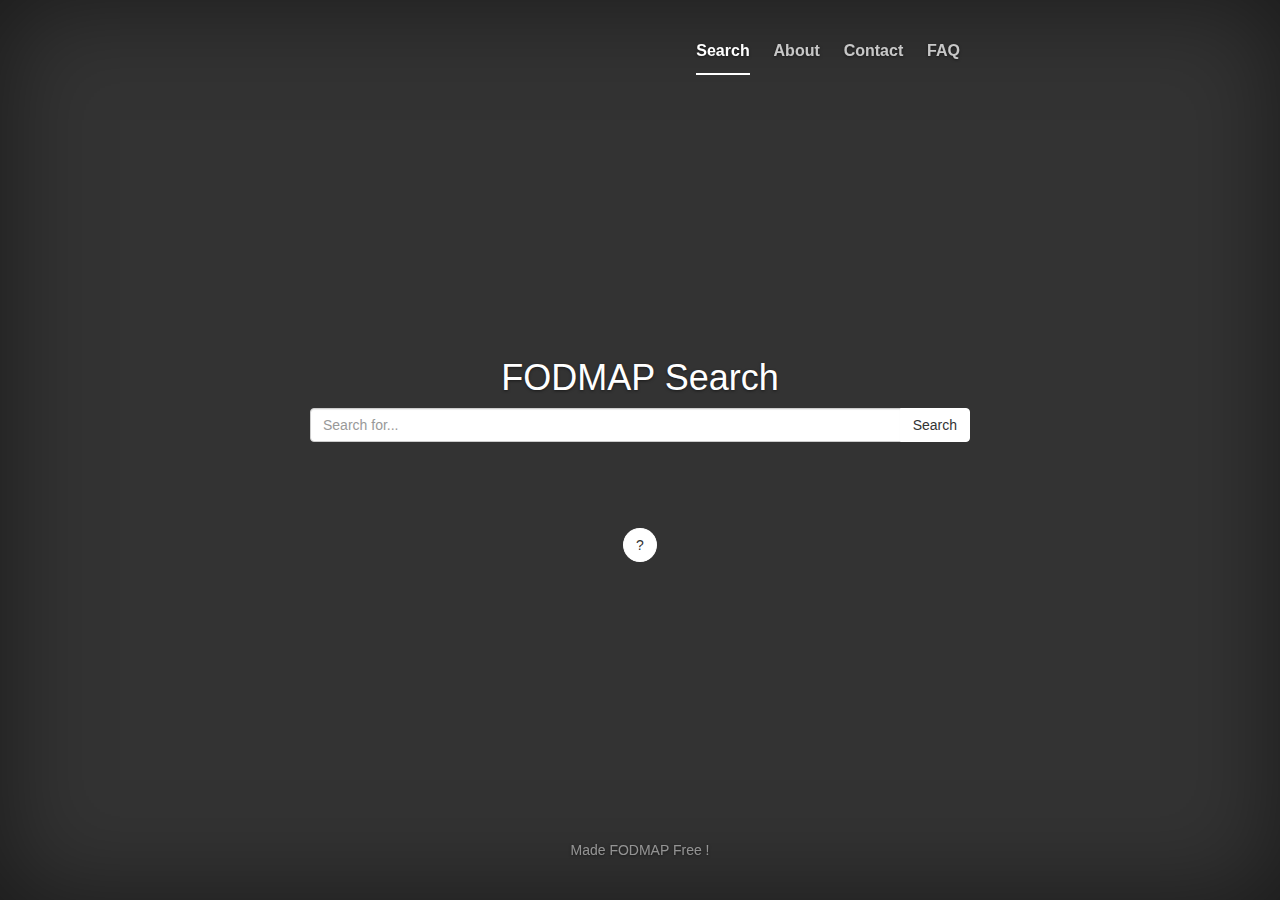
<file: index.html>
<!DOCTYPE html>
<!-- saved from url=(0039)http://getbootstrap.com/examples/cover/ -->
<html lang="en"><head><meta http-equiv="Content-Type" content="text/html; charset=UTF-8">
    <meta charset="utf-8">
    <meta http-equiv="X-UA-Compatible" content="IE=edge">
    <meta name="viewport" content="width=device-width, initial-scale=1">
    <!-- The above 3 meta tags *must* come first in the head; any other head content must come *after* these tags -->
    <meta name="description" content="">
    <meta name="author" content="">
    <link rel="icon" href="fodmap.ico">
    <link rel="apple-touch-icon" href="fodmap.png"/>

    <title>FODMAP Search</title>

    <!-- Bootstrap core CSS -->
    <link href="./Cover Template for Bootstrap_files/bootstrap.min.css" rel="stylesheet">

    <!-- Custom styles for this template -->
    <link href="./Cover Template for Bootstrap_files/cover.css" rel="stylesheet">
    <link rel="stylesheet" href="style.css" media="screen" title="no title" charset="utf-8">

    <!-- Just for debugging purposes. Don't actually copy these 2 lines! -->
    <!--[if lt IE 9]><script src="../../assets/js/ie8-responsive-file-warning.js"></script><![endif]-->
    <script src="./Cover Template for Bootstrap_files/ie-emulation-modes-warning.js"></script>

    <!-- HTML5 shim and Respond.js for IE8 support of HTML5 elements and media queries -->
    <!--[if lt IE 9]>
      <script src="https://oss.maxcdn.com/html5shiv/3.7.2/html5shiv.min.js"></script>
      <script src="https://oss.maxcdn.com/respond/1.4.2/respond.min.js"></script>
    <![endif]-->
  <script type="text/javascript" src="chrome-extension://aadgmnobpdmgmigaicncghmmoeflnamj/ng-inspector.js"></script>
  <script src="https://cdn.firebase.com/js/client/2.3.1/firebase.js"></script>
</head>

  <!-- script for search fodmaps -->
  <script charset="utf-8" src='fodmap.js'></script>

  <script type="text/javascript">
  var clicky_site_ids = clicky_site_ids || [];
  clicky_site_ids.push(100881007);
  (function() {
    var s = document.createElement('script');
    s.type = 'text/javascript';
    s.async = true;
    s.src = '//static.getclicky.com/js';
    ( document.getElementsByTagName('head')[0] || document.getElementsByTagName('body')[0] ).appendChild( s );
  })();
  </script>
<noscript><p><img alt="Clicky" width="1" height="1" src="//in.getclicky.com/100881007ns.gif" /></p></noscript>

  <body>

    <div class="site-wrapper">

      <div class="site-wrapper-inner">

        <div class="cover-container">

          <div class="masthead clearfix">
            <div class="inner">
              <h3 class="masthead-brand"></h3>
              <nav>
                <ul class="nav masthead-nav">
                  <li class="active"><a href="http://getbootstrap.com/examples/cover/#">Search</a></li>
                  <li><a href="about.html">About</a></li>
                  <li><a href="contact.html">Contact</a></li>
                  <li><a href="faq.html">FAQ</a></li>
                </ul>
              </nav>
            </div>
          </div>

          <div class="inner cover">
            <h1 class="cover-heading">FODMAP Search</h1>
            <div class="row">
              <div class="col-lg-12">
                <div class="input-group">
                  <input type="text" class="form-control" placeholder="Search for..." id="fodmap">
                  <span class="input-group-btn">
                    <button class="btn btn-default" type="button" onclick="getWord()">Search</button>
                  </span>
                </div><!-- /input-group -->
              </div><!-- /.col-lg-6 -->
            </div>
            <!-- <input type="text" name="name" value="" id="fodmap">
            <input type="button" name="name" value="Search" onclick="getWord()"> -->
          </div>

          <div class="inner cover">
            <div id="results-div" class="alert alert-success text-left" role="alert">
              <strong id="fodmap-type"></strong>
              <span>(</span>
              <span id='fodmap-name'></span>
              <span>)</span>
              <span id="fodmap-notes"></span>
              <a target="_blank" href="" id="source">click for source</a>
            </div>
            <!-- <h1 class="cover-heading" id='search-answer'></h1>

            <a href="" target="_blank" id='search-source'></a> -->
            <!-- <input type="text" name="name" value="" id="fodmap">
            <input type="button" name="name" value="Search" onclick="getWord()"> -->
            <!-- Button trigger modal -->
            <button type="button" class="btn btn-default" id="faq-btn" data-toggle="modal" data-target="#myModal">
              ?
            </button>

            <!-- Modal -->
            <div class="modal fade" id="myModal" tabindex="-1" role="dialog" aria-labelledby="myModalLabel">
              <div class="modal-dialog" role="document">
                <div class="modal-content">
                  <div class="modal-header">
                    <button type="button" class="close" data-dismiss="modal" aria-label="Close"><span aria-hidden="true">&times;</span></button>
                    <h4 class="modal-title faq-copy" id="myModalLabel">Need Help?</h4>
                  </div>
                  <div class="modal-body">
                    <p class="faq-copy">
                      You can find out if a food item is a Low or High FODMAP by searching.
                    </p>
                    <p class="faq-copy">
                      Simply type in the food item and click search. Please try to spell correctly and use spaces where needed. (Example: green beans not greenbeans!).
                    </p>
                    <p class="faq-copy">
                      We do not return the closest search results matching your search request. It must be an exact match. Yes we know this is annoying but we need to be certain we are only communicating right answers.
                    </p>
                  </div>
                  <div class="modal-footer">
                    <button type="button" class="btn btn-default" data-dismiss="modal">Close</button>
                  </div>
                </div>
              </div>
            </div>
          </div>

          <div class="mastfoot">
            <div class="inner">
              <p>Made FODMAP Free !</p>
            </div>
          </div>

        </div>

      </div>

    </div>

    <!-- Bootstrap core JavaScript
    ================================================== -->
    <!-- Placed at the end of the document so the pages load faster -->
    <script src="./Cover Template for Bootstrap_files/jquery.min.js"></script>
    <script src="./Cover Template for Bootstrap_files/bootstrap.min.js"></script>
    <!-- IE10 viewport hack for Surface/desktop Windows 8 bug -->
    <script src="./Cover Template for Bootstrap_files/ie10-viewport-bug-workaround.js"></script>


</body></html>
</file>
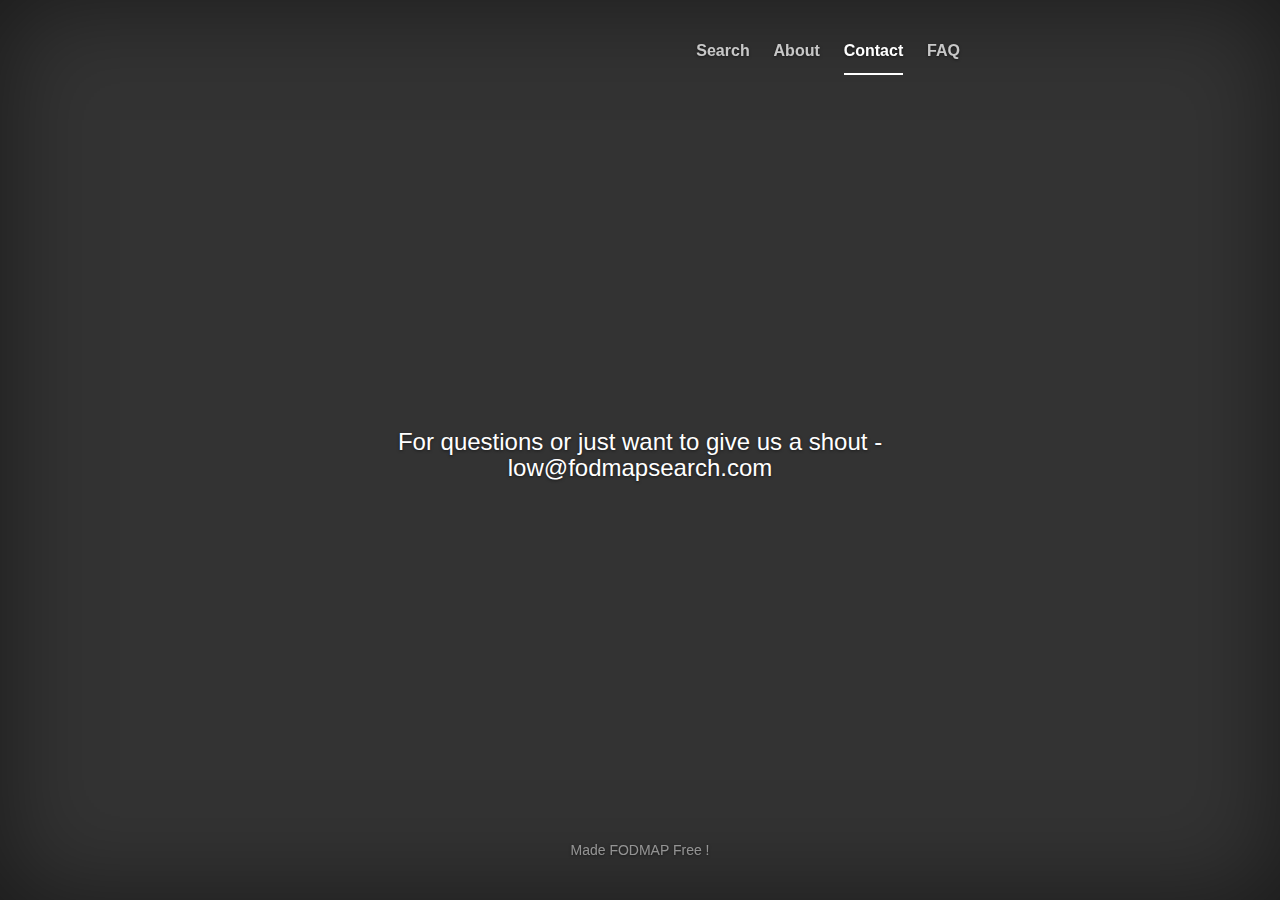
<file: contact.html>
<!DOCTYPE html>
<!-- saved from url=(0039)http://getbootstrap.com/examples/cover/ -->
<html lang="en"><head><meta http-equiv="Content-Type" content="text/html; charset=UTF-8">
    <meta charset="utf-8">
    <meta http-equiv="X-UA-Compatible" content="IE=edge">
    <meta name="viewport" content="width=device-width, initial-scale=1">
    <!-- The above 3 meta tags *must* come first in the head; any other head content must come *after* these tags -->
    <meta name="description" content="">
    <meta name="author" content="">
    <link rel="icon" href="fodmap.ico">
    <link rel="apple-touch-icon" href="fodmap.png"/>
    <title>FODMAP Search</title>

    <!-- Bootstrap core CSS -->
    <link href="./Cover Template for Bootstrap_files/bootstrap.min.css" rel="stylesheet">

    <!-- Custom styles for this template -->
    <link href="./Cover Template for Bootstrap_files/cover.css" rel="stylesheet">
    <link rel="stylesheet" href="style.css" media="screen" title="no title" charset="utf-8">

    <!-- Just for debugging purposes. Don't actually copy these 2 lines! -->
    <!--[if lt IE 9]><script src="../../assets/js/ie8-responsive-file-warning.js"></script><![endif]-->
    <script src="./Cover Template for Bootstrap_files/ie-emulation-modes-warning.js"></script>

    <!-- HTML5 shim and Respond.js for IE8 support of HTML5 elements and media queries -->
    <!--[if lt IE 9]>
      <script src="https://oss.maxcdn.com/html5shiv/3.7.2/html5shiv.min.js"></script>
      <script src="https://oss.maxcdn.com/respond/1.4.2/respond.min.js"></script>
    <![endif]-->
  <script type="text/javascript" src="chrome-extension://aadgmnobpdmgmigaicncghmmoeflnamj/ng-inspector.js"></script></head>

  <!-- script for search fodmaps -->
  <script charset="utf-8" src='fodmap.js'></script>

  <body>

    <div class="site-wrapper">

      <div class="site-wrapper-inner">

        <div class="cover-container">

          <div class="masthead clearfix">
            <div class="inner">
              <h3 class="masthead-brand"></h3>
              <nav>
                <ul class="nav masthead-nav">
                  <li><a href="index.html">Search</a></li>
                  <li><a href="about.html">About</a></li>
                  <li class="active"><a href="contact.html">Contact</a></li>
                  <li><a href="faq.html">FAQ</a></li>
                </ul>
              </nav>
            </div>
          </div>

          <div class="inner cover">
            <h3 class="cover-heading">For questions or just want to give us a shout - low@fodmapsearch.com</h3>
          </div>

          <div class="mastfoot">
            <div class="inner">
              <p>Made FODMAP Free !</p>
            </div>
          </div>

        </div>

      </div>

    </div>

    <!-- Bootstrap core JavaScript
    ================================================== -->
    <!-- Placed at the end of the document so the pages load faster -->
    <script src="./Cover Template for Bootstrap_files/jquery.min.js"></script>
    <script src="./Cover Template for Bootstrap_files/bootstrap.min.js"></script>
    <!-- IE10 viewport hack for Surface/desktop Windows 8 bug -->
    <script src="./Cover Template for Bootstrap_files/ie10-viewport-bug-workaround.js"></script>


</body></html>
</file>
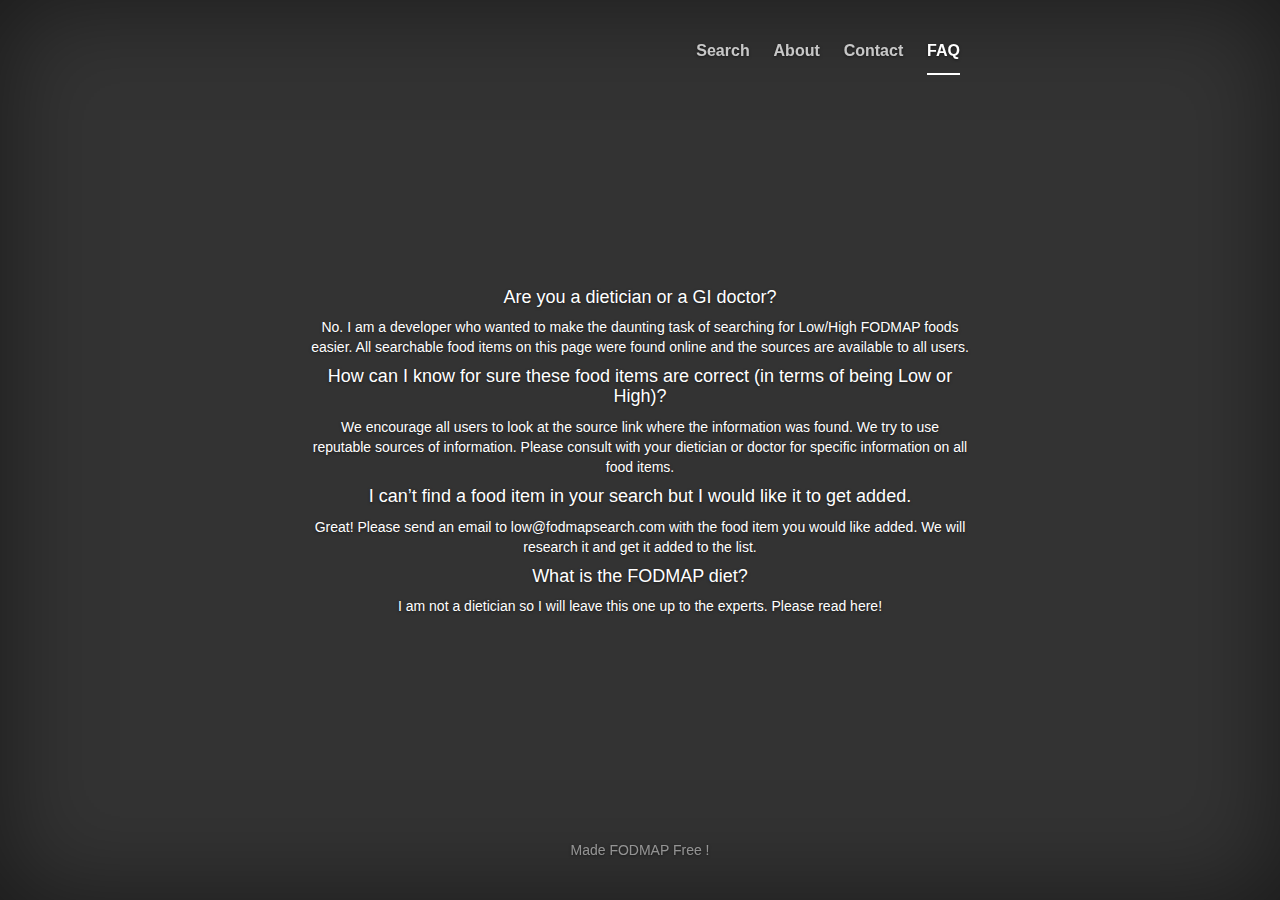
<file: faq.html>
<!DOCTYPE html>
<!-- saved from url=(0039)http://getbootstrap.com/examples/cover/ -->
<html lang="en"><head><meta http-equiv="Content-Type" content="text/html; charset=UTF-8">
    <meta charset="utf-8">
    <meta http-equiv="X-UA-Compatible" content="IE=edge">
    <meta name="viewport" content="width=device-width, initial-scale=1">
    <!-- The above 3 meta tags *must* come first in the head; any other head content must come *after* these tags -->
    <meta name="description" content="">
    <meta name="author" content="">
    <link rel="icon" href="fodmap.ico">
    <link rel="apple-touch-icon" href="fodmap.png"/>

    <title>FODMAP Search</title>

    <!-- Bootstrap core CSS -->
    <link href="./Cover Template for Bootstrap_files/bootstrap.min.css" rel="stylesheet">

    <!-- Custom styles for this template -->
    <link href="./Cover Template for Bootstrap_files/cover.css" rel="stylesheet">
    <link rel="stylesheet" href="style.css" media="screen" title="no title" charset="utf-8">

    <!-- Just for debugging purposes. Don't actually copy these 2 lines! -->
    <!--[if lt IE 9]><script src="../../assets/js/ie8-responsive-file-warning.js"></script><![endif]-->
    <script src="./Cover Template for Bootstrap_files/ie-emulation-modes-warning.js"></script>

    <!-- HTML5 shim and Respond.js for IE8 support of HTML5 elements and media queries -->
    <!--[if lt IE 9]>
      <script src="https://oss.maxcdn.com/html5shiv/3.7.2/html5shiv.min.js"></script>
      <script src="https://oss.maxcdn.com/respond/1.4.2/respond.min.js"></script>
    <![endif]-->
  <script type="text/javascript" src="chrome-extension://aadgmnobpdmgmigaicncghmmoeflnamj/ng-inspector.js"></script></head>

  <!-- script for search fodmaps -->
  <script charset="utf-8" src='fodmap.js'></script>

  <body>

    <div class="site-wrapper">

      <div class="site-wrapper-inner">

        <div class="cover-container">

          <div class="masthead clearfix">
            <div class="inner">
              <h3 class="masthead-brand"></h3>
              <nav>
                <ul class="nav masthead-nav">
                  <li><a href="index.html">Search</a></li>
                  <li><a href="about.html">About</a></li>
                  <li><a href="contact.html">Contact</a></li>
                  <li class="active"><a href="faq.html">FAQ</a></li>
                </ul>
              </nav>
            </div>
          </div>

          <div class="inner cover">
            <h4>Are you a dietician or a GI doctor?</h4>
            <p>No. I am a developer who wanted to make the daunting task of searching for Low/High FODMAP foods easier. All searchable food items on this page were found online and the sources are available to all users.</p>

            <h4>How can I know for sure these food items are correct (in terms of being Low or High)?</h4>
            <p>We encourage all users to look at the source link where the information was found. We try to use reputable sources of information. Please consult with your dietician or doctor for specific information on all food items.</p>

            <h4>I can’t find a food item in your search but I would like it to get added.</h4>
            <p>Great! Please send an email to low@fodmapsearch.com with the food item you would like added. We will research it and get it added to the list.</p>

            <h4>What is the FODMAP diet?</h4>
            <p>I am not a dietician so I will leave this one up to the experts. <a target="_blank" href="https://stanfordhealthcare.org/content/dam/SHC/for-patients-component/programs-services/clinical-nutrition-services/docs/pdf-lowfodmapdiet.pdf">Please read here!</a></p>
          </div>

          <div class="mastfoot">
            <div class="inner">
              <p>Made FODMAP Free !</p>
            </div>
          </div>

        </div>

      </div>

    </div>

    <!-- Bootstrap core JavaScript
    ================================================== -->
    <!-- Placed at the end of the document so the pages load faster -->
    <script src="./Cover Template for Bootstrap_files/jquery.min.js"></script>
    <script src="./Cover Template for Bootstrap_files/bootstrap.min.js"></script>
    <!-- IE10 viewport hack for Surface/desktop Windows 8 bug -->
    <script src="./Cover Template for Bootstrap_files/ie10-viewport-bug-workaround.js"></script>


</body></html>
</file>
<file: Cover Template for Bootstrap_files/cover.css>
/*
 * Globals
 */

/* Links */
a,
a:focus,
a:hover {
  color: #fff;
}

/* Custom default button */
.btn-default,
.btn-default:hover,
.btn-default:focus {
  color: #333;
  text-shadow: none; /* Prevent inheritence from `body` */
  background-color: #fff;
  border: 1px solid #fff;
}


/*
 * Base structure
 */

html,
body {
  height: 100%;
  background-color: #333;
}
body {
  color: #fff;
  text-align: center;
  text-shadow: 0 1px 3px rgba(0,0,0,.5);
}

/* Extra markup and styles for table-esque vertical and horizontal centering */
.site-wrapper {
  display: table;
  width: 100%;
  height: 100%; /* For at least Firefox */
  min-height: 100%;
  -webkit-box-shadow: inset 0 0 100px rgba(0,0,0,.5);
          box-shadow: inset 0 0 100px rgba(0,0,0,.5);
}
.site-wrapper-inner {
  display: table-cell;
  vertical-align: top;
}
.cover-container {
  margin-right: auto;
  margin-left: auto;
}

/* Padding for spacing */
.inner {
  padding: 30px;
}


/*
 * Header
 */
.masthead-brand {
  margin-top: 10px;
  margin-bottom: 10px;
}

.masthead-nav > li {
  display: inline-block;
}
.masthead-nav > li + li {
  margin-left: 20px;
}
.masthead-nav > li > a {
  padding-right: 0;
  padding-left: 0;
  font-size: 16px;
  font-weight: bold;
  color: #fff; /* IE8 proofing */
  color: rgba(255,255,255,.75);
  border-bottom: 2px solid transparent;
}
.masthead-nav > li > a:hover,
.masthead-nav > li > a:focus {
  background-color: transparent;
  border-bottom-color: #a9a9a9;
  border-bottom-color: rgba(255,255,255,.25);
}
.masthead-nav > .active > a,
.masthead-nav > .active > a:hover,
.masthead-nav > .active > a:focus {
  color: #fff;
  border-bottom-color: #fff;
}

@media (min-width: 768px) {
  .masthead-brand {
    float: left;
  }
  .masthead-nav {
    float: right;
  }
}


/*
 * Cover
 */

.cover {
  padding: 0 20px;
}
.cover .btn-lg {
  padding: 10px 20px;
  font-weight: bold;
}


/*
 * Footer
 */

.mastfoot {
  color: #999; /* IE8 proofing */
  color: rgba(255,255,255,.5);
}


/*
 * Affix and center
 */

@media (min-width: 768px) {
  /* Pull out the header and footer */
  .masthead {
    position: fixed;
    top: 0;
  }
  .mastfoot {
    position: fixed;
    bottom: 0;
  }
  /* Start the vertical centering */
  .site-wrapper-inner {
    vertical-align: middle;
  }
  /* Handle the widths */
  .masthead,
  .mastfoot,
  .cover-container {
    width: 100%; /* Must be percentage or pixels for horizontal alignment */
  }
}

@media (min-width: 992px) {
  .masthead,
  .mastfoot,
  .cover-container {
    width: 700px;
  }
}
</file>
<file: style.css>
.search-low{
  color:#08c02d;
}

.search-high{
  color:#ef622b;
}

.search-mia{
  color:#e9ec62;
}

.source{
  color:#696969;
}

#faq-btn{
  border-radius: 50%;
}

#results-div{
  visibility: hidden;
  text-shadow:none;
}

.cover{
  margin-top:1em;
}

.faq-copy{
  color: black;
  text-shadow: none;
}

#source{
  float: right;
  color: grey;
}

.gh-link{
  color: #999;
}
</file>
